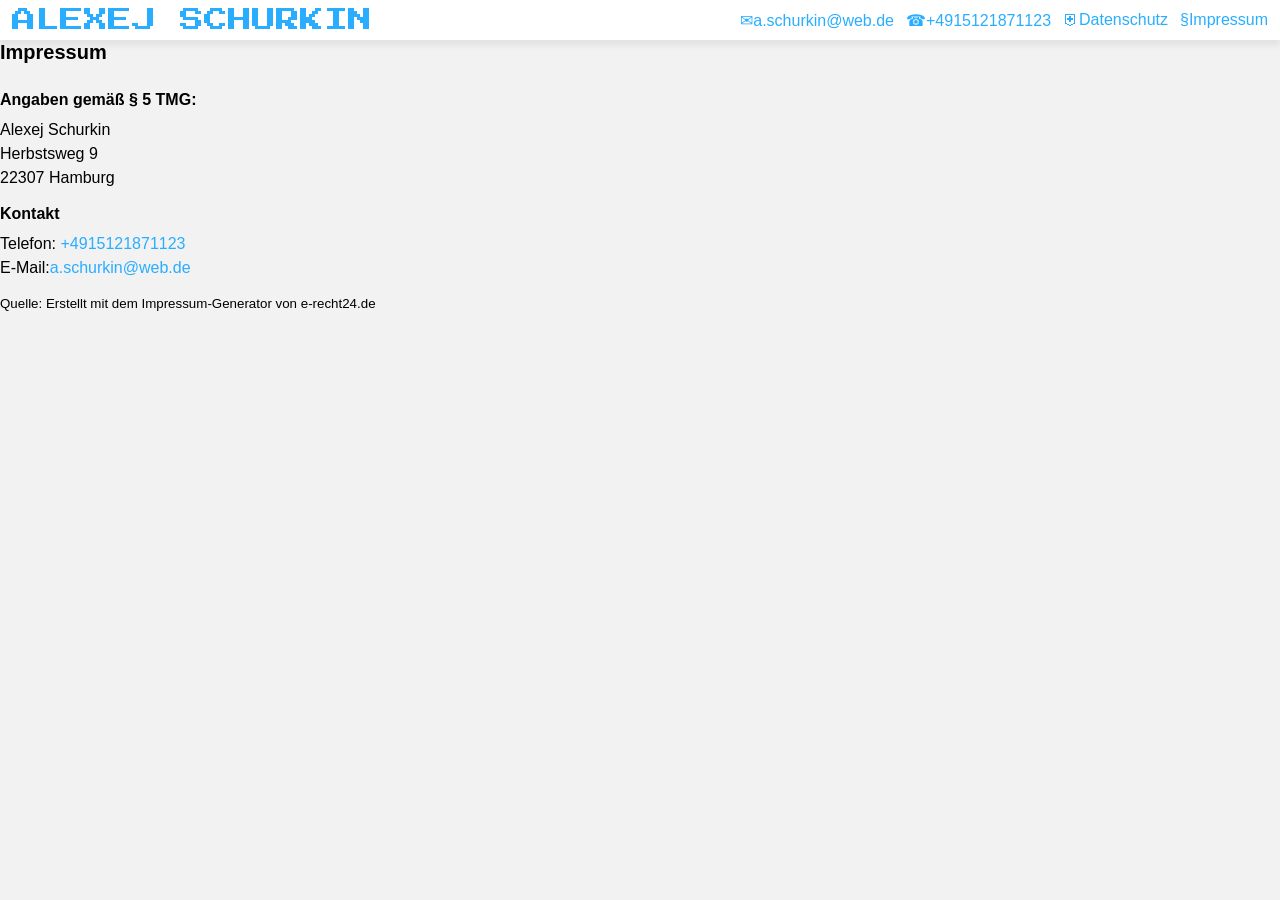
<file: legal_notice.html>
<!-- Strg + D = Gleiche Elemente markieren -->
<!-- Shift + Alt + ↓ = Dublizieren nach unten -->
<!-- Shift + Alt + ↑ = Dublizieren nach oben -->
<!DOCTYPE html>
<html lang="de">

<head>
    <meta charset="UTF-8">
    <meta name="viewport" content="width=device-width, initial-scale=1.0">
    <link rel="stylesheet" href="style.css">
    <script src="script.js"></script>
    <script src="script_favicon_maker.js"></script>
    <script src="script_fake_tile.js"></script>
    <title>Alexej Schurkin</title>
</head>
<body>
<header>
    <div class="header_container">
        <a href="/" aria-label="Link zur Startseite"><h1>ALEXEJ SCHURKIN</h1></a>
        <a href="mailto:a.schurkin@web.de" aria-label="E-Mail an a.schurkin@web.de schreiben"><span class="contact_icon_mobile">&#9993;</span><span class="contact_label_mobile">a.schurkin@web.de</span></a>
        <a href="tel:+4915121871123" aria-label="Anrufen unter; +49 0151 2187 1123"><span class="contact_icon_mobile">&#9742;</span><span class="contact_label_mobile">+4915121871123</span></a>
        <a href="privacy_policy.html" aria-label="Link zum Datenschutz"><span class="contact_icon_mobile">&#9960;</span><span class="contact_label_mobile">Datenschutz</span></a>
        <a href="legal_notice.html" aria-label="Link zum Impressum"><span class="contact_icon_mobile">&#167;</span><span class="contact_label_mobile">Impressum</span></a>
    </div>
</header>
<main> 
    <div class="main_container">
        <h2>Impressum</h2>
        <h3>Angaben gemäß § 5 TMG:</h3>
        <p>
            Alexej Schurkin<br>
            Herbstsweg 9<br>
            22307 Hamburg
        </p>

        <h3>Kontakt</h3>
        <p>
            Telefon: <a href="tel:+4915121871123" aria-label="Anrufen unter; +49 0151 2187 1123">+4915121871123</a><br>
            E-Mail:<a href="mailto:a.schurkin@web.de" aria-label="E-Mail an a.schurkin@web.de schreiben">a.schurkin@web.de</a>
        </p>
        <small>Quelle: Erstellt mit dem Impressum-Generator von e-recht24.de</small>
    </div>
</main>
<footer>
    <div class="footer_container">

    </div>
</footer>
</body>
</html>
</file>
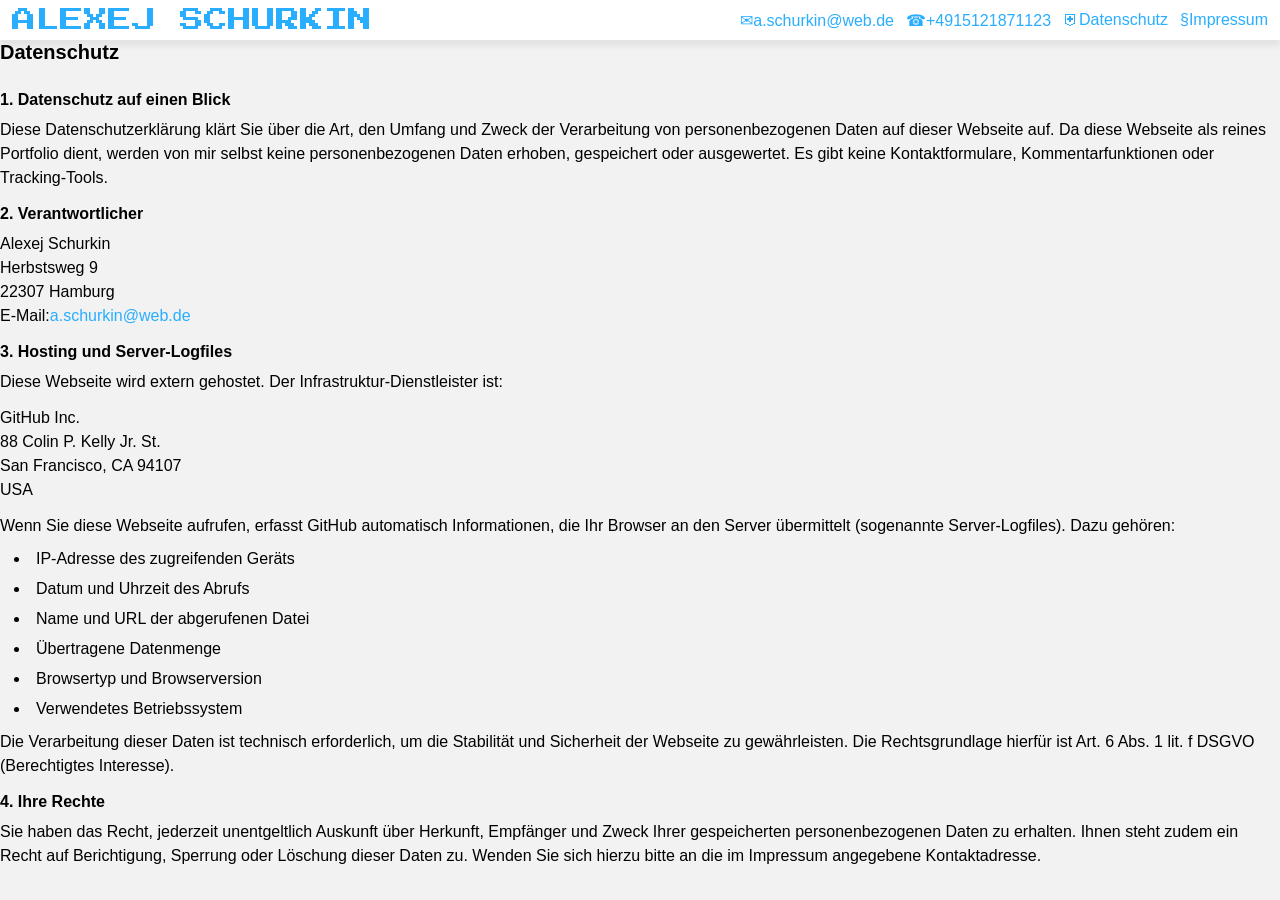
<file: privacy_policy.html>
<!-- Strg + D = Gleiche Elemente markieren -->
<!-- Shift + Alt + ↓ = Dublizieren nach unten -->
<!-- Shift + Alt + ↑ = Dublizieren nach oben -->
<!DOCTYPE html>
<html lang="de">

<head>
    <meta charset="UTF-8">
    <meta name="viewport" content="width=device-width, initial-scale=1.0">
    <link rel="stylesheet" href="style.css">
    <script src="script.js"></script>
    <script src="script_favicon_maker.js"></script>
    <script src="script_fake_tile.js"></script>
    <title>Alexej Schurkin</title>
</head>
<body>
<header>
    <div class="header_container">
        <a href="/" aria-label="Link zur Startseite"><h1>ALEXEJ SCHURKIN</h1></a>
        <a href="mailto:a.schurkin@web.de" aria-label="E-Mail an a.schurkin@web.de schreiben"><span class="contact_icon_mobile">&#9993;</span><span class="contact_label_mobile">a.schurkin@web.de</span></a>
        <a href="tel:+4915121871123" aria-label="Anrufen unter; +49 0151 2187 1123"><span class="contact_icon_mobile">&#9742;</span><span class="contact_label_mobile">+4915121871123</span></a>
        <a href="privacy_policy.html" aria-label="Link zum Datenschutz"><span class="contact_icon_mobile">&#9960;</span><span class="contact_label_mobile">Datenschutz</span></a>
        <a href="legal_notice.html" aria-label="Link zum Impressum"><span class="contact_icon_mobile">&#167;</span><span class="contact_label_mobile">Impressum</span></a>
    </div>
</header>
<main> 
    <div class="main_container">
        <h2>Datenschutz</h2>
        <h3>1. Datenschutz auf einen Blick</h3>
        <p>Diese Datenschutzerklärung klärt Sie über die Art, den Umfang und Zweck der Verarbeitung von personenbezogenen Daten auf dieser Webseite auf. Da diese Webseite als reines Portfolio dient, werden von mir selbst keine personenbezogenen Daten erhoben, gespeichert oder ausgewertet. Es gibt keine Kontaktformulare, Kommentarfunktionen oder Tracking-Tools.</p>

        <h3>2. Verantwortlicher</h3>
        <p>
            Alexej Schurkin<br>
            Herbstsweg 9<br>
            22307 Hamburg<br>
            E-Mail:<a href="mailto:a.schurkin@web.de" aria-label="E-Mail an a.schurkin@web.de schreiben">a.schurkin@web.de</a>
        </p>

        <h3>3. Hosting und Server-Logfiles</h3>
        <p>Diese Webseite wird extern gehostet. Der Infrastruktur-Dienstleister ist:</p>
        <p>
            GitHub Inc.<br>
            88 Colin P. Kelly Jr. St.<br>
            San Francisco, CA 94107<br>
            USA
        </p>
        <p>Wenn Sie diese Webseite aufrufen, erfasst GitHub automatisch Informationen, die Ihr Browser an den Server übermittelt (sogenannte Server-Logfiles). Dazu gehören:</p>
        <ul>
            <li>IP-Adresse des zugreifenden Geräts</li>
            <li>Datum und Uhrzeit des Abrufs</li>
            <li>Name und URL der abgerufenen Datei</li>
            <li>Übertragene Datenmenge</li>
            <li>Browsertyp und Browserversion</li>
            <li>Verwendetes Betriebssystem</li>
        </ul>
        <p>Die Verarbeitung dieser Daten ist technisch erforderlich, um die Stabilität und Sicherheit der Webseite zu gewährleisten. Die Rechtsgrundlage hierfür ist Art. 6 Abs. 1 lit. f DSGVO (Berechtigtes Interesse).</p>

        <h3>4. Ihre Rechte</h3>
        <p>Sie haben das Recht, jederzeit unentgeltlich Auskunft über Herkunft, Empfänger und Zweck Ihrer gespeicherten personenbezogenen Daten zu erhalten. Ihnen steht zudem ein Recht auf Berichtigung, Sperrung oder Löschung dieser Daten zu. Wenden Sie sich hierzu bitte an die im Impressum angegebene Kontaktadresse.</p>
    </div>
</main>
<footer>
    <div class="footer_container">

    </div>
</footer>
</body>
</html>
</file>
<file: style.css>
/* Strg + D = Gleiche Elemente markieren */
/* Shift + Alt + ↓ = Dublizieren nach unten */
/* Shift + Alt + ↑ = Dublizieren nach oben */
/* Shift + Alt + A = Multiple, markierte Zeilen auskommentieren */
:root {
    --color_black: #000000;
    --color_darkblue: #1D2B53;
    --color_darkpurple: #7E2553;
    --color_darkgreen: #008751;
    --color_darkgrey: #5F574F;
    --color_lightgrey: #C2C3C7;
    --color_white: #FFFFFF;
    --color_red: #FF004D;
    --color_orange: #FFA300;
    --color_yellow: #FFEC27;
    --color_green: #00E436;
    --color_blue: #29ADFF;
    --color_lavender: #83769C;
    --color_pink: #FF77A8;
    --color_lightpeach: #FFCCAA;
}

@font-face {
    font-family: "PressStart2P";
    src: url("fonts/press_start_2p.ttf") format("truetype");
}

* {
    box-sizing: border-box;
}

body{
    font-family:'Segoe UI', Tahoma, Geneva, Verdana, sans-serif;
    font-size: 16px;
    position: relative;
    display: flex;
    flex-direction: column;
    justify-content: center;
    align-items: center;
    min-height: 100vh;
    box-sizing: border-box;
    margin: 0 auto;
    padding: 0;
    color: var(--color_black);
}

:focus {
    outline: 0;
    border: 0;
}
:focus-visible {
    outline: 4px dashed var(--color_green) !important;
    outline-offset: -10px !important;
    filter: invert();
}

h1 {
    font-family: "PressStart2P";
    font-size: 1.5rem;
    text-decoration: none;
    font-weight: 200;
    padding: 0;
    margin: 0;
    line-height: 1.5rem;
    color: var(--color_blue);
}

h2 {
    font-size: 1.25rem;
    text-decoration: none;
    font-weight: 700;
    padding: 0;
    margin: 0;
    line-height: 1.5rem;
    color: var(--color_black);
    padding: 0 0 1.5rem 0;
}

h3 {
    font-size: 1rem;
    text-decoration: none;
    font-weight: 700;
    padding: 0;
    margin: 0;
    line-height: 1.5rem;
    color: var(--color_black);
    padding: 0 0 0.375rem 0;
}

p {
    font-size: 1rem;
    text-decoration: none;
    font-weight: 400;
    padding: 0;
    margin: 0;
    line-height: 1.5rem;
    color: var(--color_black);
    padding: 0 0 0.75rem 0;
}

small {
    padding: 0;
    margin: 0;
    line-height: 1.5rem;
    color: var(--color_black);
}

a {
    text-decoration:  none;
    color: var(--color_blue);
    font-size: 1rem;
    margin: 0;
}
a:first-child {
    margin: 0 auto 0 0;
}
a.link:hover {
    text-decoration:  underline;
}
a.link:focus-visible,
a.link_logo:focus-visible {
    outline: 4px dashed var(--color_pink)!important;
    outline-offset: 2px!important;
    filter: hue-rotate(0);
}

ul {
    margin: 0;
    padding: 0;
}

li {
    list-style: inside;
    margin: 0;
    padding: 0 0.875rem 0.75rem 0.875rem;
}

ul.image_container, .image_container li {
    list-style: none;
    margin: 0;
    padding: 0;
}

header {
    width: 100%;
    background-color: var(--color_white);
    box-shadow: 0 6px 6px #00000010;
    position: fixed;
    top: 0;
    z-index: 10;
}
.header_container {
    height: 40px;
    display: flex;
    flex-direction: row;
    justify-content: space-between;
    align-items: center;
    gap: .75rem;
    padding: 0 0.75rem;
}

main {
    width: 100%;
    flex: 1;
    margin: 2.5rem 0 0 0;  
    background-color: color-mix(in srgb, #000000 5%, #FFFFFF 95%);
}

.icon_contact_mobile,
.icon_privacy_policy_mobile,
.icon_legal_notice_mobile {
    display: none;
}   

.contact_container_desktop {
    display: flex;
    flex-direction: row;
    justify-content: space-between;
    align-items: center;
    gap: 0.75rem;
}

ul.image_container {
    margin: 0;
    flex: 1;
    width: 100%;
    display: grid;
    gap: 0;
    /* Der Browser erzeugt so viele Spalten wie hinein passen, abhängig von der verfügbaren Breite. */
    /* Überzählige leere Spalten verschwinden automatisch (anders als bei auto-fill). */
    grid-template-columns: repeat(auto-fit, minmax(min(180px, 100%), 1fr));
    /* Aber nie breiter als 100% des Containers, falls der Container kleiner ist. */
}

@media (min-width: 1920px) {
    ul.image_container {
        grid-template-columns: repeat(auto-fit, minmax(min(240px, 100%), 1fr));
    }
}

.image_box {
    position: relative;
    aspect-ratio: 1 / 1;
    overflow: hidden;
    cursor: pointer;
}
.image_box:nth-of-type(2n) {
    background-color: var(--color_lightgrey);
}
.image_box figure {
    height: 100%;
    width: 100%;
    margin: 0;
    padding: 0;
    display: flex;
    flex-direction: column;
    justify-content: center;
    align-items: stretch;
}
.image_box figcaption {
    display: none;
}
.image_box img {
    width: 100%;
    max-width: 100%;
    height: 100%;
    max-height: 100%;
    object-fit: cover;
    transition: transform 0.5s;
}
.image_box:hover img,
.image_box:hover .cube_container,
.image_box:hover .js_particle {
    transform: scale(1.25);
}

dialog {
    box-sizing: border-box;
    position: fixed;
    top: 50%;
    left: 50%;
    transform: translate(-50%, -50%);
    height: fit-content;
    max-height: 90vh;
    width: fit-content;
    max-width: 90vw;

    margin: 0;
    padding: 0;
    border: 0;
    background-color: transparent;
    box-shadow: 6px 6px 6px #00000050;
}
dialog::backdrop {
    background-color: #FFFFFFEE;
}
dialog:not([open]) * {
    display: none;
}
dialog .close_button {
    position: absolute;
    display: inline;
    right: 0;
    top: 0;
    width: 24px;
    height: 24px;
    border: 0;
    cursor: pointer;
    color: #000000;
    background-color: #FFFFFF90;
    z-index: 10;
}
dialog figcaption {
    display: block;
}
dialog figcaption {
    position: absolute;
    bottom: 0;
    padding: 0 0.375rem;
    font-size: 0.75rem;
    max-width: 100vw;
    text-align: center;
    color: var(--color_black);
    background-color: #FFFFFF90;
}
dialog img {
    display: block;
    max-height: 90vh;
    max-width: 90vw;
}

/*/////////////////////////////////////////////////////////////////////////////////// ja_fake_tile.js START */
.js_fake_tile {
    font-family:'Segoe UI', Tahoma, Geneva, Verdana, sans-serif;
    position: relative;
    width: 100%;
    height: 100%;
    overflow: hidden;
    font-size: 2.5rem;
    cursor: pointer;
    
    animation-name: color-fade;
    animation-duration: 1s;
    animation-timing-function: step-end; /* Beschleunigen/Abbremsen */
    animation-iteration-count: infinite; /* Unendlich wiederholen */
    background-color: var(--color_blue); 
}
.js_fake_text {
    color: var(--color_white);
    padding: 0.75rem;
    width: 100%;
    height: 100%;
    display: flex;
    flex-direction: column;
    justify-content: center;
    align-items: center;
    line-height: 3rem;
}

@media (max-width: 512px) {
    .js_fake_tile {
        font-size: 2rem;
    }
}

@keyframes color-fade {
    0% {
        background-color: var(--color_red);
    }
    25% {
        background-color: var(--color_blue);
    }
    50% {
        background-color: var(--color_blue);
    }
    75% {
        background-color: var(--color_blue);
    }
    100% {
        background-color: var(--color_blue);
    }
}
/*/////////////////////////////////////////////////////////////////////////////////// ja_fake_tile.js ENDE */

/*/////////////////////////////////////////////////////////////////////////////////// ja_snow.js START */
.js_particle {
    position: relative;
    top: 0;
    left: 0;
    width: 100%;
    height: 100%;
    overflow: hidden;
    background-color: var(--color_darkblue);
    display: flex;
    justify-content: center;
    align-items: center;
    transition: transform 0.5s;
}
.js_particle .umbrella { 
    width: 100%;
    height: 100%;
    position: absolute;
    z-index: 4;
    bottom: 0;
    background-image: url("images/rain_umbrella.svg");
    background-size: 100% 90%;
    background-position: 100% 200%;
    background-repeat: no-repeat;
}
dialog .js_particle {
    max-width: 500px;
    width: 100vw;
    height: auto;
    aspect-ratio: 1/1;    
}
.particle {
    position: absolute;
    display: block;
    width: 4px;
    height: 12px;
    background-color: var(--color_blue);
    pointer-events: none;
    animation: animation_snow linear infinite;
}
dialog .particle {
    width: 8px;
    height: 24px;
    animation: animation_snow_dialog linear infinite;

}
@keyframes animation_snow {
    from { 
        top: -50px; 
    }
    to { 
        top: 100%; 
    }
}
@keyframes animation_snow_dialog {
    from { 
        top: -100px; 
    }
    to { 
        top: 100%; 
    }
}
/*/////////////////////////////////////////////////////////////////////////////////// ja_snow.js ENDE */

/*/////////////////////////////////////////////////////////////////////////////////// cube START */
.cube_container {
    width: 100%;
    height: 100%;
    background-color: var(--color_green);
    display: flex;
    justify-content: center;
    align-items: center;
    transition: transform 0.5s;
}
dialog .cube_container {
    max-width: 500px;
    width: 100vw;
    height: auto;
    aspect-ratio: 1/1;
}

.cube {
    width: 100px;
    height: 100px;
    transform-style:preserve-3d;
    animation: spin 20s linear infinite;
}
dialog .cube {
    width: 200px;
    height: 200px;
}

.cube div {
    position:absolute;
    width: 100px;
    height: 100px;
}
dialog .cube div {
    position:absolute;
    width: 200px;
    height: 200px;
}

.f1 { 
    transform:rotateY(0deg) translateZ(50px); 
    background-color: var(--color_lightpeach);
}
dialog .f1 { 
    transform:rotateY(0deg) translateZ(100px); 
    background-color: var(--color_lightpeach);
}
.f2 { 
    transform:rotateY(90deg) translateZ(50px); 
    background-color: var(--color_blue);
}
dialog .f2 { 
    transform:rotateY(90deg) translateZ(100px); 
    background-color: var(--color_blue);
}
.f3 { 
    transform:rotateY(180deg) translateZ(50px); 
    background-color: var(--color_green);      
}
dialog .f3 { 
    transform:rotateY(180deg) translateZ(100px); 
    background-color: var(--color_green);      
}
.f4 { 
    transform:rotateY(-90deg) translateZ(50px); 
    background-color: var(--color_pink);
}
dialog .f4 { 
    transform:rotateY(-90deg) translateZ(100px); 
    background-color: var(--color_pink);
}
.f5 { 
    transform:rotateX(90deg) translateZ(50px); 
    background-color: var(--color_orange);
}
dialog .f5 { 
    transform:rotateX(90deg) translateZ(100px); 
    background-color: var(--color_orange);
}
.f6 { 
    transform:rotateX(-90deg) translateZ(50px); 
    background-color: var(--color_yellow);
}
dialog .f6 { 
    transform:rotateX(-90deg) translateZ(100px); 
    background-color: var(--color_yellow);
}

@keyframes spin {
    0% { transform:rotateX(0) rotateY(0); }
    100% { transform:rotateX(360deg) rotateY(360deg); }
}
/*/////////////////////////////////////////////////////////////////////////////////// cube ENDE */


@media (max-width: 768px) {
    .icon_contact_mobile,
    .icon_privacy_policy_mobile,
    .icon_legal_notice_mobile {
        display: flex;
        justify-content: center;
        align-items: center;
        width: 24px;
        height: 24px;
        background-size:contain;
        background-repeat: no-repeat;
    }   
    .icon_contact_mobile {
        background-image: url(images/icon_contact_mobile.png);
    }  
    .icon_privacy_policy_mobile {
        background-image: url(images/icon_privacy_policy_mobile.png);
    }  
    .icon_legal_notice_mobile {
        background-image: url(images/icon_legal_notice_mobile.png);
    }   
    .label_contact_mobile,
    .label_privacy_policy_mobile,
    .label_legal_notice_mobile {
        display: none;
    }
}

@media (max-width: 512px) {
    h1 {
        font-size: 1rem;
    }
}

.overflow_hidden {
    overflow: hidden;
}
.overflow_auto {
    overflow: auto;
}

.display_none {
    display: none!important;
}
.display_block {
    display: block!important;
}
.display_inline {
    display: inline!important;
}
.display_inline_block {
    display: inline-block!important;
}
</file>
